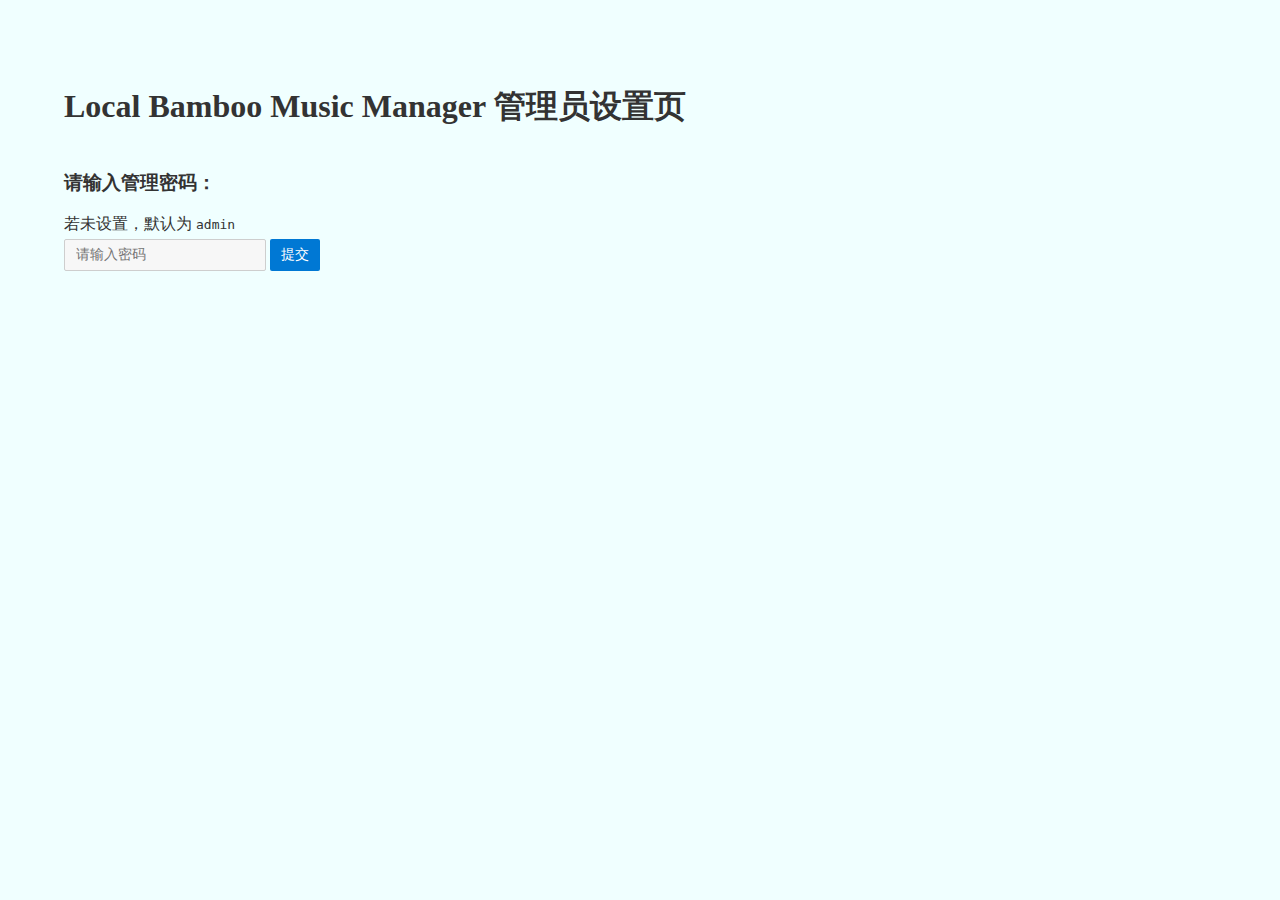
<file: manager/index.html>
<html>

<head>
    <meta http-equiv="Content-Type" content="text/html; charset=UTF-8">
    <meta http-equiv="X-UA-Compatible" content="IE=edge">
    <meta name="viewport" content="width=device-width,initial-scale=1">
    <title>Gamom's Website</title>
    <link rel="stylesheet" type="text/css" href="../lib/st_ga.css">
    <script src="../lib/gquery.min.js"></script>
    <style>
        ul{
            padding: 0 0 0 0;
        }
        #loading {
            background-color: aquamarine;
            /* color: azure; */
            width: 100%;
            height: 100%;
            position: fixed;
            left: 0;
            top: 0;
        }

        * {
            transition: 0.5s;
            overflow-y: none;
            overflow-x: none;
            user-select: none;
        }

        .center-title {
            /* color: white; */
            font-family: "console";
            position: absolute;
            top: 50%;
            left: 50%;
            transform: translateY(-50%) translateX(-50%);
        }

        #topicon {
            position: absolute;
            left: 16px;
            top: 6px;
            height: 48px;
            width: 48px;

            background-size: 100%;
        }

        #topbar {
            padding-left: 2em;
            background-color: rgb(220, 252, 241);
            width: calc(100% - 2em);
            height: 60px;
            position: fixed;
            left: 0;
            top: 0;
        }

        /* #centerlog {
            width: 200px;
            height: 200px;
            background-image: url("img/icon.png");
            background-size: 100%;
            text-align: center;
        } */

        #index {
            padding: 2em 2em 2em 2em;
            background-image: linear-gradient(135deg, rgb(220, 252, 241), aquamarine);
            width: calc(100% - 4em);
            height: calc(100% - 4em);
            position: absolute;
            left: 0;
            top: 0;
        }

        #cltext {
            color: #333;
        }

        #cltext:hover {
            color: rgb(104, 104, 104);
        }

        #textarea {
            position: absolute;
            top: 0px;
            left: 0;
            padding: 4em 4em 4em 4em;
            width: calc(100% - 8em);
            height: auto;
        }

        .button-o {
            color: #333;
            font-weight: bold;
            font-family: "console";
            font-size: 26px;
            outline: none;
            border: none;
            border-bottom: 4px solid #333;
            width: 180px;
            height: 60px;
            background: rgba(0, 0, 0, 0);
            cursor: pointer;
            text-decoration: none;
            display: inline-block;
            line-height: 60px;
        }

        .button-o:hover,
        .button-o:active {
            color: #b6b6b6;
            border-bottom: 4px solid #b6b6b6;
        }

        .windows {
            background: rgba(10, 10, 10, 0.8);
            position: absolute;
            top: 0px;
            left: 0px;
            height: 100%;
            width: 100%;
        }

        .pane {
            display: none;
            width: 100%;
        }

        .name-input {
            width: calc(100%);
            display: inline-block;
        }

        .path-list {
            width: calc(100%);
            display: inline-block;
            user-select: text;
            -moz-user-select: text;
            -webkit-user-select: text;
        }

        .path-list b {
            user-select: text;
            -moz-user-select: text;
            -webkit-user-select: text;
        }

        li {
            width: 100%;
            word-break: break-all;
            right: 0;
        }
    </style>
</head>

<body bgcolor="azure">
    <div id="textarea">
        <div>
            <h1>Local Bamboo Music Manager 管理员设置页</h1>
            <div id="D_checkPSW" class="pane" style="display:inline-block">
                <h3>请输入管理密码：</h3>
                <span>若未设置，默认为 <code>admin</code></span><br />
                <input class="input" id="psw-enter" type="password" placeholder="请输入密码" />
                <button class="button-blue" onclick="checkPSW();">提交</button>
            </div>
            <div id="Ds_MAIN" class="pane">
                <h3>主页面</h3>
                <button class="button-o" onclick="ChangePsw();">修改密码</button>
                <button class="button-o" onclick="SetNames();">设置别名</button>
                <button class="button-o" onclick="flushCache_P();">刷新缓存</button>
            </div>
            <div id="D_CHANGEPSW" class="pane">
                <h3>请输入管理密码：</h3>
                <span>设置新的密码</span><br />
                <input class="input" id="psw-change-enter" />
                <button class="button-blue" onclick="changeNPSW();">提交</button>
                <button class="button" onclick="backMain();">取消</button>
            </div>
            <div id="Ds_NAME" class="pane">
                <h3>修改别名</h3>
                <ul id="nameF">

                </ul>
                <br />
                <button class="button-blue" onclick="subNames();">提交</button>
                <button class="button" onclick="backMain();">取消</button>

            </div>
            <div id="Ds_CACHE" class="pane">
                <h3>刷新缓存</h3>
                <span>此操作不可逆</span><br />
                <button class="button-blue" onclick="flushCache();">继续</button>
                <button class="button" onclick="backMain();">取消</button>
            </div>
            <div id="D_LOADING" class="pane">
                <h2>正在请求中...</h2>
                <span>请等待服务器响应。</span>
            </div>
        </div>
    </div>

</body>
<script>

    var namepaths = [];
    var paths = [];
    var pathnamess = {};
    function subNames() {
        var eles = document.getElementsByClassName("name-input");
        namepaths = [];
        for (var i = 0; i < eles.length; i++) {
            var path = eles[i].getAttribute("x-content");
            var name = eles[i].value;
            if (name != "" && name != undefined) {
                namepaths[namepaths.length] = { "path": path, "name": name };
            }
        }
        // console.log(namepaths);
        var namepaths_URI = encodeURIComponent(JSON.stringify(namepaths));
        ShowLoadingUI();
        fetch("../apis/localmanager.php?psw=" + encodeURIComponent(pswcache) + "&action=2", {
            method: 'post',
            body: namepaths_URI,
            headers: {
                'Content-Type': 'application/x-www-data-urlencoded'
            }
        }).then(res => res.text()).then((data1) => {
            try {
                data = JSON.parse(data1);
            } catch (e) {
                console.log(e);
                data = data1
            };
            HideLoadingUI();
            if (data.msg == undefined) data.msg = "未知错误，请重试。";
            if (data.code != 200) {
                // alert(data.msg);
                // return;
            }
            // pswcache = pswcache1;
            alert(data.msg);
            backMain();

        });
    }
    function js_H(data) {
        if (data == undefined) return "";
        var d = data;
        try {
            d.replaceAll("\\", "\\\\")
            d.replaceAll("\"", "\\\"");
        } catch (e) {
            return "";
        }
        return d;

    }
    function showNameUI() {
        var code = `<h3>已命名</h3>`;
        let precode = `<h3>待命名</h3>`;
        pathnamess = {};
        for (var i in namepaths) {
            pathnamess[namepaths[i].path] = namepaths[i].name;
        }
        for (var i in paths) {
            if (pathnamess[paths[i]] == undefined) {
                pathnamess[paths[i]] = "";
                precode += `<li><span class="path-list"><b>${paths[i]}</b><span></span></span><input x-content="${js_H(paths[i])}" class="input name-input" value="${js_H(pathnamess[paths[i]])}" placeholder="请输入名称" /></li>`
            } else {
                code += `<li><span class="path-list"><b>${paths[i]}</b><span></span></span><input x-content="${js_H(paths[i])}" class="input name-input" value="${js_H(pathnamess[paths[i]])}" placeholder="请输入名称" /></li>`
            }
        }
        nameF.innerHTML = precode + "<hr/>" + code;
    }
    function loadNamePaths() {
        ShowLoadingUI();
        $.fetch("../apis/localmanager.php?psw=" + encodeURIComponent(pswcache) + "&action=5", "json").then(data => {
            // console.log(data);
            HideLoadingUI();
            if (data.msg == undefined) data.msg = "未知错误，请重试。";
            if (data.code != 200) {
                alert(data.msg);
                return;
            }
            paths = data.data;
            $.fetch("../apis/localmanager.php?psw=" + encodeURIComponent(pswcache) + "&action=1", "json").then(data => {
                // console.log(data);
                HideLoadingUI();
                if (data.msg == undefined) data.msg = "未知错误，请重试。";
                if (data.code != 200) {
                    alert(data.msg);
                    backMain();
                    return;
                }
                namepaths = data.data;
                showNameUI();
                Ds_NAME.style.display = "inline-block";
                // D_checkPSW.style.display = "none";
                // Ds_MAIN.style.display = "inline-block";
            });
            // D_checkPSW.style.display = "none";
            // Ds_MAIN.style.display = "inline-block";
        });

    }
    function flushCache_P() {
        Ds_CACHE.style.display = "inline-block";
        Ds_MAIN.style.display = "none";
    }
    function backMain() {
        D_CHANGEPSW.style.display = "none";
        Ds_MAIN.style.display = "inline-block";
        Ds_NAME.style.display = "none";
        Ds_CACHE.style.display = "none";
        HideLoadingUI();
    }
    var pswcache = "";
    function changeNPSW() {
        var psw = document.getElementById("psw-change-enter").value;
        if (psw == "" || psw == undefined) {
            alert("请输入密码");
            return;
        }
        D_CHANGEPSW.style.display = "none";
        var pswcache1 = btoa(psw);
        ShowLoadingUI();
        $.fetch("../apis/localmanager.php?psw=" + encodeURIComponent(pswcache) + "&action=3&value=" + encodeURIComponent(pswcache1), "json").then(data => {
            // console.log(data);

            if (data.msg == undefined) data.msg = "未知错误，请重试。";
            if (data.code != 200) {
                alert(data.msg);
                return;
            }
            pswcache = pswcache1;

            backMain();
        });
    }
    function ChangePsw() {
        Ds_MAIN.style.display = "none";
        D_CHANGEPSW.style.display = "inline-block";
    };
    function SetNames() {
        Ds_MAIN.style.display = "none";
        Ds_NAME.style.display = "inline-block";
        loadNamePaths();
    };
    function flushCache() {
        ShowLoadingUI()
        Ds_CACHE.style.display = "none";

        $.fetch("../apis/localmanager.php?psw=" + encodeURIComponent(pswcache) + "&action=4", "json").then(data => {
            // console.log(data);
            if (data.msg == undefined) data.msg = "未知错误，请重试。";
            HideLoadingUI();

            if (data.code != 200) {
                alert(data.msg);

                // return;
            }
            backMain();

            alert(data.msg);
            // D_checkPSW.style.display = "none";
            // Ds_MAIN.style.display = "inline-block";
        });
    };
    function checkPSW() {
        var psw = document.getElementById("psw-enter").value;
        if (psw == "") {
            alert("请输入密码");
            return;
        }
        D_checkPSW.style.display = "none";
        ShowLoadingUI()
        pswcache = btoa(psw);
        $.fetch("../apis/localmanager.php?psw=" + encodeURIComponent(pswcache) + "&action=-1", "json").then(data => {
            // console.log(data);
            if (data.msg == undefined) data.msg = "未知错误，请重试。";
            HideLoadingUI();

            if (data.code != 200) {
                alert(data.msg);
                D_checkPSW.style.display = "inline-block";
                return;
            }
            D_checkPSW.style.display = "none";
            Ds_MAIN.style.display = "inline-block";
        });
    }
    function ShowLoadingUI() {
        document.getElementById("D_LOADING").style.display = "inline-block";
        D_CHANGEPSW.style.display = "none";
        Ds_MAIN.style.display = "none";
        Ds_NAME.style.display = "none";
        Ds_CACHE.style.display = "none";
    }
    function HideLoadingUI() {
        document.getElementById("D_LOADING").style.display = "none";
    }
    /*
    4 刷新缓存
    5 所有目录列表
    1 目录别名
    2 设置别名
    3 更改密码
    */
</script>

</html>
</file>
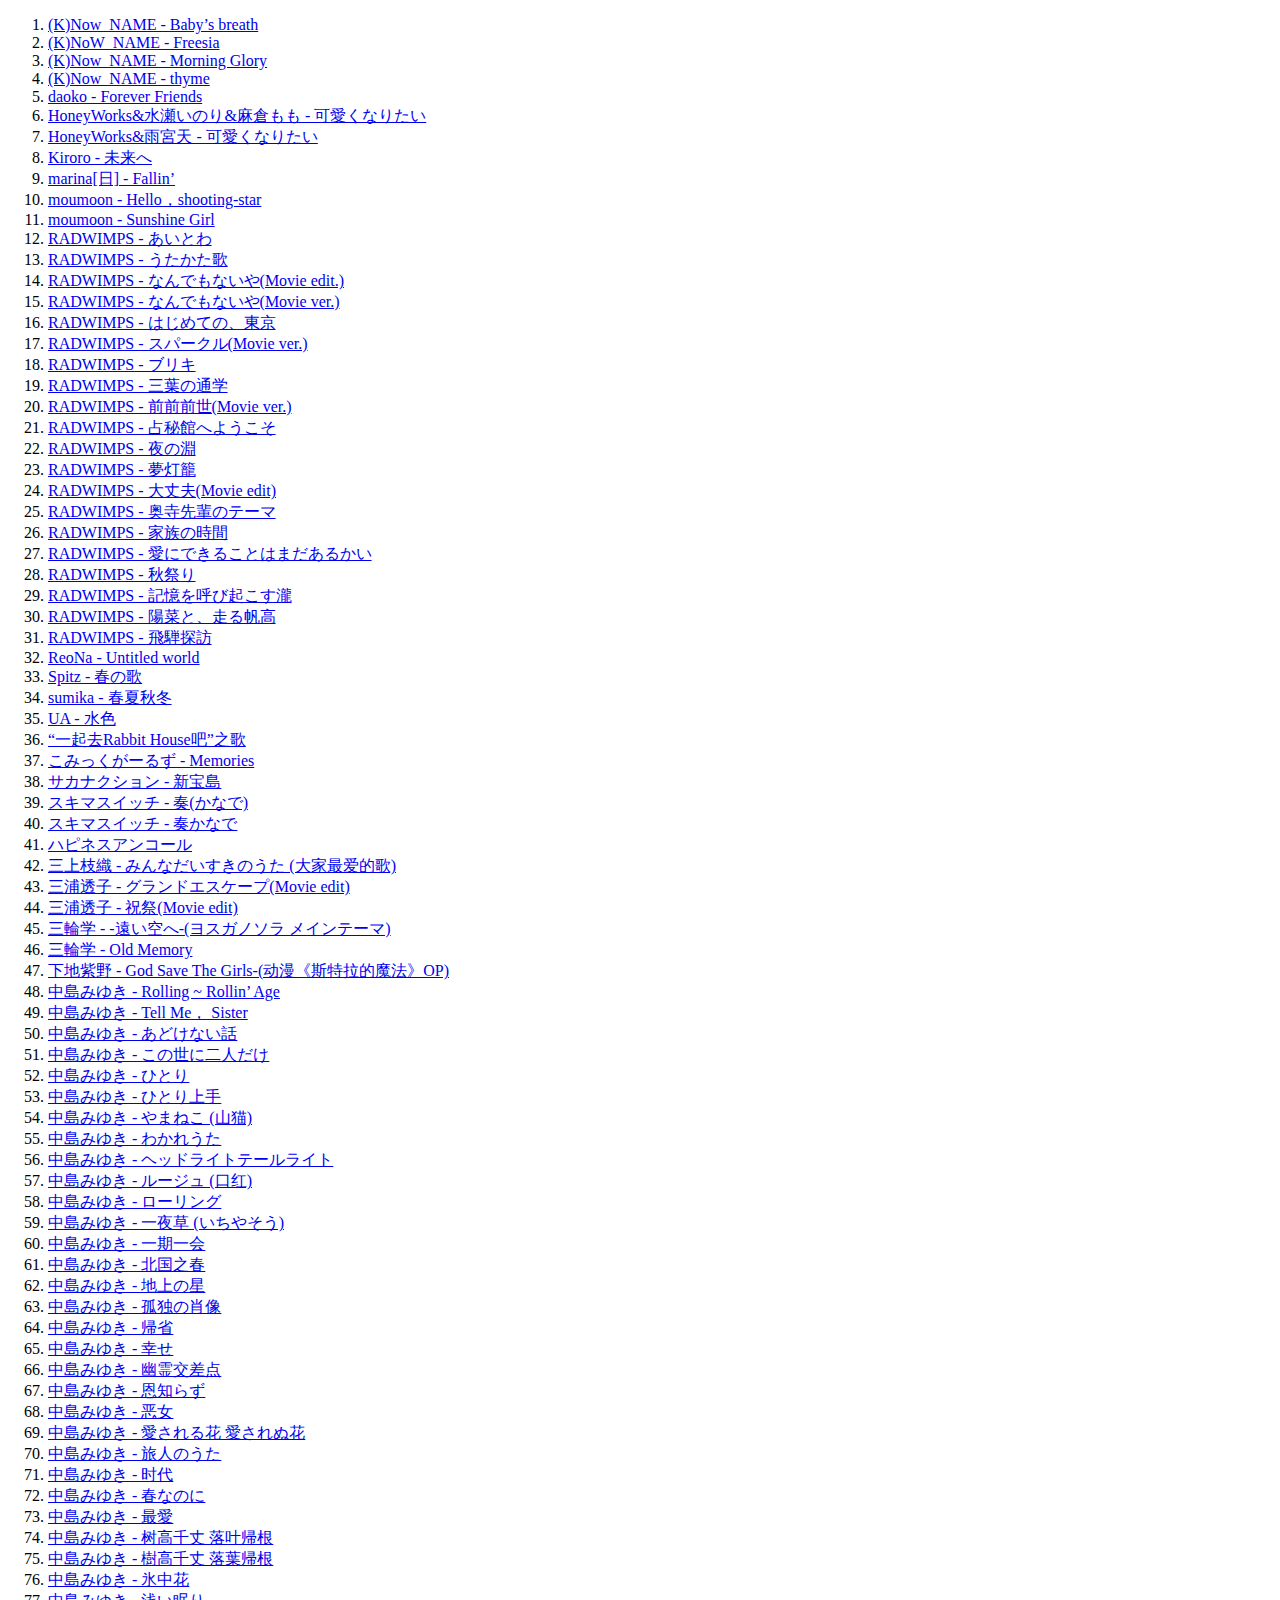
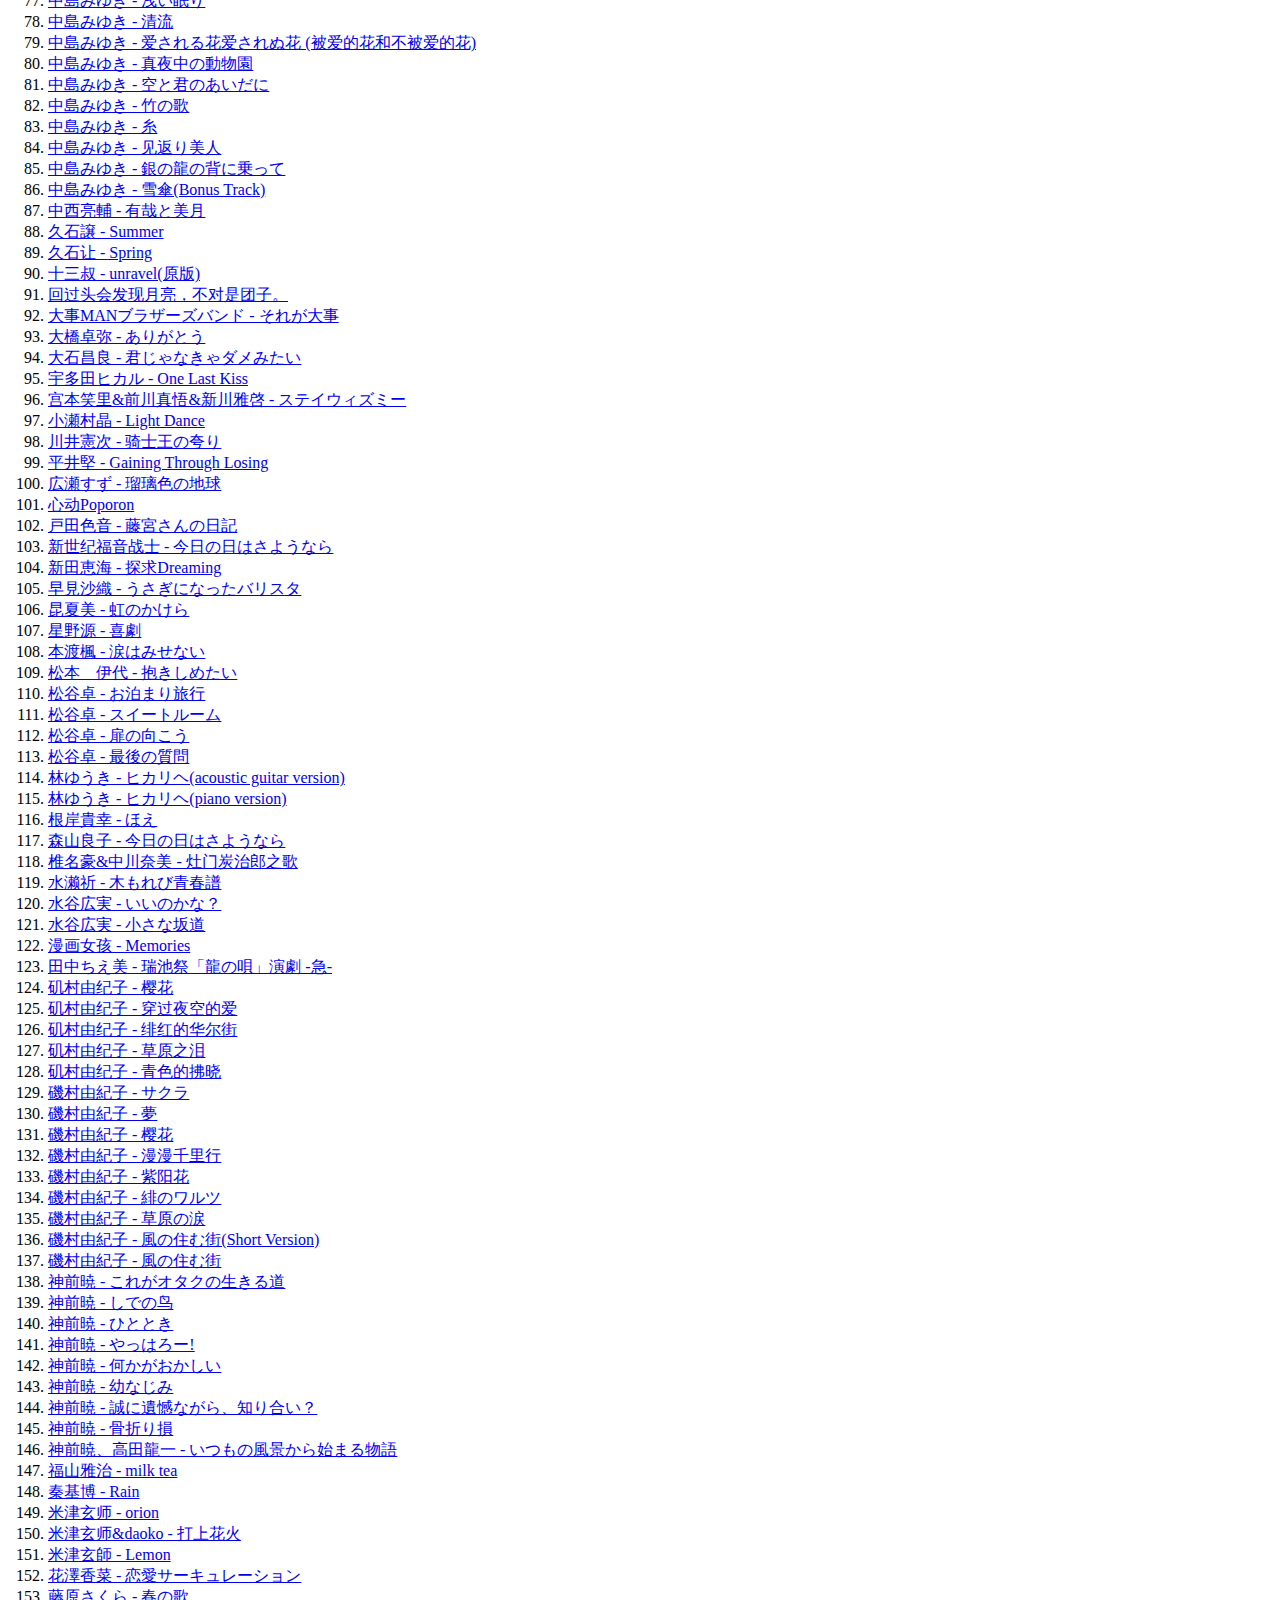
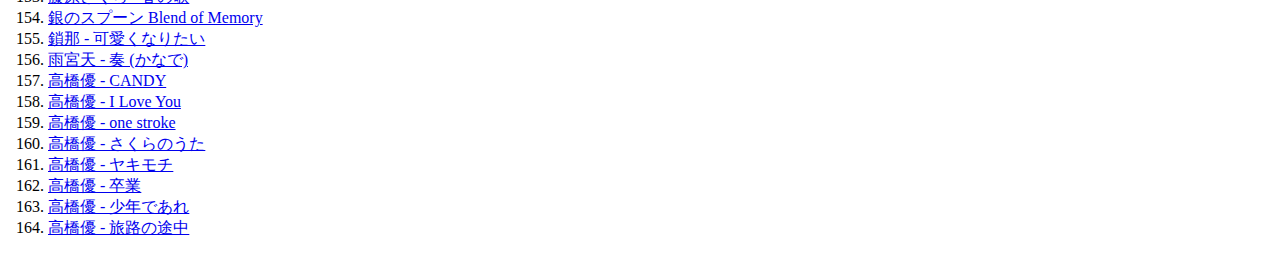
<file: music.html>
<!DOCTYPE html>
<html>

<head>
    <meta charset="utf-8">
    <meta name="viewport"
        content="width=device-width, initial-scale=1, minimum-scale=1, maximum-scale=1, user-scalable=no">
    <title>My Music List</title>
    <style>
        #list{
            list-style-type:decimal;
        }
    </style>
</head>

<body>
    <ul id="list"></ul>
</body>
<script>
    var text = `(K)Now_NAME - Baby’s breath
(K)NoW_NAME - Freesia
(K)Now_NAME - Morning Glory
(K)Now_NAME - thyme
daoko - Forever Friends
HoneyWorks&水瀬いのり&麻倉もも - 可愛くなりたい
HoneyWorks&雨宮天 - 可愛くなりたい
Kiroro - 未来へ
marina[日] - Fallin’
moumoon - Hello，shooting-star
moumoon - Sunshine Girl
RADWIMPS - あいとわ
RADWIMPS - うたかた歌
RADWIMPS - なんでもないや(Movie edit.)
RADWIMPS - なんでもないや(Movie ver.)
RADWIMPS - はじめての、東京
RADWIMPS - スパークル(Movie ver.)
RADWIMPS - ブリキ
RADWIMPS - 三葉の通学
RADWIMPS - 前前前世(Movie ver.)
RADWIMPS - 占秘館へようこそ
RADWIMPS - 夜の淵
RADWIMPS - 夢灯籠
RADWIMPS - 大丈夫(Movie edit)
RADWIMPS - 奥寺先輩のテーマ
RADWIMPS - 家族の時間
RADWIMPS - 愛にできることはまだあるかい
RADWIMPS - 秋祭り
RADWIMPS - 記憶を呼び起こす瀧
RADWIMPS - 陽菜と、走る帆高
RADWIMPS - 飛騨探訪
ReoNa - Untitled world
Spitz - 春の歌
sumika - 春夏秋冬
UA - 水色
“一起去Rabbit House吧”之歌
こみっくがーるず - Memories
サカナクション - 新宝島
スキマスイッチ - 奏(かなで)
スキマスイッチ - 奏かなで
ハピネスアンコール
三上枝織 - みんなだいすきのうた (大家最爱的歌)
三浦透子 - グランドエスケープ(Movie edit)
三浦透子 - 祝祭(Movie edit)
三輪学 - -遠い空へ-(ヨスガノソラ メインテーマ)
三輪学 - Old Memory
下地紫野 - God Save The Girls-(动漫《斯特拉的魔法》OP)
中島みゆき - Rolling ~ Rollin’ Age
中島みゆき - Tell Me， Sister
中島みゆき - あどけない話
中島みゆき - この世に二人だけ
中島みゆき - ひとり
中島みゆき - ひとり上手
中島みゆき - やまねこ (山猫)
中島みゆき - わかれうた
中島みゆき - ヘッドライトテールライト
中島みゆき - ルージュ (口红)
中島みゆき - ローリング
中島みゆき - 一夜草 (いちやそう)
中島みゆき - 一期一会
中島みゆき - 北国之春
中島みゆき - 地上の星
中島みゆき - 孤独の肖像
中島みゆき - 帰省
中島みゆき - 幸せ
中島みゆき - 幽霊交差点
中島みゆき - 恩知らず
中島みゆき - 恶女
中島みゆき - 愛される花 愛されぬ花
中島みゆき - 旅人のうた
中島みゆき - 时代
中島みゆき - 春なのに
中島みゆき - 最愛
中島みゆき - 树高千丈 落叶帰根
中島みゆき - 樹高千丈 落葉帰根
中島みゆき - 氷中花
中島みゆき - 浅い眠り
中島みゆき - 清流
中島みゆき - 爱される花爱されぬ花 (被爱的花和不被爱的花)
中島みゆき - 真夜中の動物園
中島みゆき - 空と君のあいだに
中島みゆき - 竹の歌
中島みゆき - 糸
中島みゆき - 见返り美人
中島みゆき - 銀の龍の背に乗って
中島みゆき - 雪傘(Bonus Track)
中西亮輔 - 有哉と美月
久石譲 - Summer
久石让 - Spring
十三叔 - unravel(原版)
回过头会发现月亮，不对是团子。
大事MANブラザーズバンド - それが大事
大橋卓弥 - ありがとう
大石昌良 - 君じゃなきゃダメみたい
宇多田ヒカル - One Last Kiss
宫本笑里&前川真悟&新川雅啓 - ステイウィズミー
小瀬村晶 - Light Dance
川井憲次 - 骑士王の夸り
平井堅 - Gaining Through Losing
広瀬すず - 瑠璃色の地球
心动Poporon
戸田色音 - 藤宮さんの日記
新世纪福音战士 - 今日の日はさようなら
新田恵海 - 探求Dreaming
早見沙織 - うさぎになったバリスタ
昆夏美 - 虹のかけら
星野源 - 喜劇
本渡楓 - 涙はみせない
松本　伊代 - 抱きしめたい
松谷卓 - お泊まり旅行
松谷卓 - スイートルーム
松谷卓 - 扉の向こう
松谷卓 - 最後の質問
林ゆうき - ヒカリヘ(acoustic guitar version)
林ゆうき - ヒカリヘ(piano version)
根岸貴幸 - ほえ
森山良子 - 今日の日はさようなら
椎名豪&中川奈美 - 灶门炭治郎之歌
水濑祈 - 木もれび青春譜
水谷広実 - いいのかな？
水谷広実 - 小さな坂道
漫画女孩 - Memories
田中ちえ美 - 瑞池祭「龍の唄」演劇 -急-
矶村由纪子 - 樱花
矶村由纪子 - 穿过夜空的爱
矶村由纪子 - 绯红的华尔街
矶村由纪子 - 草原之泪
矶村由纪子 - 青色的拂晓
磯村由紀子 - サクラ
磯村由紀子 - 夢
磯村由紀子 - 樱花
磯村由紀子 - 漫漫千里行
磯村由紀子 - 紫阳花
磯村由紀子 - 緋のワルツ
磯村由紀子 - 草原の涙
磯村由紀子 - 風の住む街(Short Version)
磯村由紀子 - 風の住む街
神前暁 - これがオタクの生きる道
神前暁 - しでの鸟
神前暁 - ひととき
神前暁 - やっはろー!
神前暁 - 何かがおかしい
神前暁 - 幼なじみ
神前暁 - 誠に遺憾ながら、知り合い？
神前暁 - 骨折り損
神前暁、高田龍一 - いつもの風景から始まる物語
福山雅治 - milk tea
秦基博 - Rain
米津玄师 - orion
米津玄师&daoko - 打上花火
米津玄師 - Lemon
花澤香菜 - 恋愛サーキュレーション
藤原さくら - 春の歌
銀のスプーン Blend of Memory
鎖那 - 可愛くなりたい
雨宮天 - 奏 (かなで)
高橋優 - CANDY
高橋優 - I Love You
高橋優 - one stroke
高橋優 - さくらのうた
高橋優 - ヤキモチ
高橋優 - 卒業
高橋優 - 少年であれ
高橋優 - 旅路の途中`;
    var a = text.replaceAll("\r","").split("\n");
    var code = ``;
    for (var i in a) {
        code += `<li><a href="./index.html?search=${encodeURIComponent(a[i])}">${a[i]}</a></li>`
    }
    list.innerHTML = code;
</script>

</html>
</file>
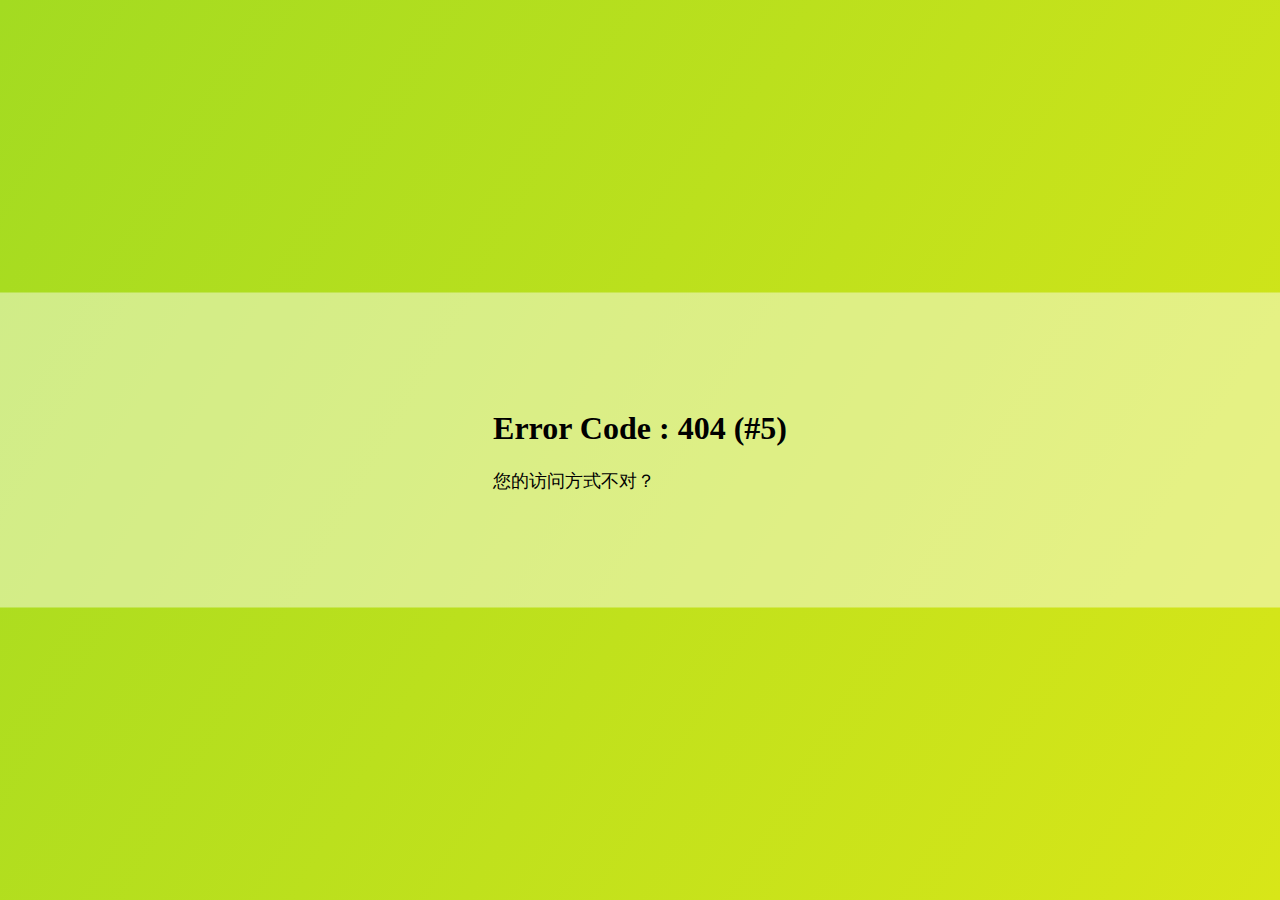
<file: ErrorPages/40405.html>
<html>

<head>
    <title>Gamom Music - Not Found</title>
    <meta http-equiv="Content-Type" content="text/html; charset=UTF-8">
    <meta name="viewport" content="width=device-width, initial-scale=1">
    <style>
        * {
            transition: 100ms;
        }

        html,
        body {
            padding: none;
            user-select: none;
            transition: 100ms;
        }

        .center-title {
            /* color: white; */
            font-family: "console";
            position: absolute;
            top: 50%;
            left: 50%;
            transform: translateY(-50%) translateX(-50%);
        }

        .top-center {
            position: absolute;
            top: 50%;
            transform: translateY(-50%);
        }

        .alc {
            text-align: center;
        }

        #error {
            text-align: left;
        }

        #erbg {
            width: 100%;
            height: 35%;
            max-height: 330px;
            min-height: 150px;
            background-color: rgba(255, 255, 255, 0.466);
        }

        #backg {
            position: absolute;
            left: 0px;
            top: 0px;
            width: 100%;
            height: 100%;
            background-image: linear-gradient(120deg, rgb(163, 219, 33), rgb(216, 230, 24));
        }

        .iline {
            display: inline-block;
        }
    </style>
</head>

<body>
    <div id="backg">
        <div class="top-center" id="erbg">

        </div>
        <div class="center-title" id="error">
            <div class='ilne'>
                <h1>Error Code : 404 (#5)</h1>
                <p style="font-size:18px;">您的访问方式不对？</p>
            </div>

        </div>
    </div>
    <script>
        document.getElementById("backg").display="none";
        var path = location.pathname;
        if (path.substr(0, "/content".length) === "/content") {
            fetch('http://' + location.host + "/system/gettext.php?pnm=" + path.substr("/content".length+1))
                .then(function (response) {
                    return response.json();
                })
                .then(function (myJson) {
                    if(myJson.stat!=false){
                        location.href='http://' + location.host + "/content/?pg="+path.substr("/content".length+1);
                    }
                });
            fetch('http://' + location.host + "/system/gettext.php?pnm=" + path.substr("/content".length+1)+"&html=yes")
                .then(function (response) {
                    return response.json();
                })
                .then(function (myJson) {
                    if(myJson.stat!=false){
                        location.href='http://' + location.host + "/content/?pg="+path.substr("/content".length+1)+"&html=yes";
                        document.getElementById("backg").display="inline-block";
                    }
                });

        }else
        document.getElementById("backg").display="inline-block";
    </script>
</body>

</html>
</file>
<file: lib/st_ga.css>
ul {
    display: block;
    list-style-type: none;
}

li {
    font-size: 18px;
    padding: 8px 8px 8px 8px;
    position: relative;
    right: 2em;
}

iframe {
    outline: none;
    border: none;
    width: 100%;
}

.button-blue {
    /*background: #0078D4;*/
    text-align: center;
    background: rgba(0, 120, 212, 1);
    border: none;
    height: 32px;
    font-size: 14px;
    outline: none;
    border-radius: 2px;
    color: #FFFFFF;
    fill: #FFFFFF;
    cursor: pointer;
    padding: 2px 11px;
    font-weight: 400;
    line-height: 20px;
    font-family: inherit;
    margin: 0;
    margin-top: 4px;
    flex-grow: 1;
    flex-shrink: 1;
    flex-basis: 0%;
    box-sizing: border-box;
}


/* ::-webkit-scrollbar {
	width: 8px;
	/*height: 4px;*/


/* }
::-webkit-scrollbar-thumb {
	border-radius: 2px;
	background: rgba(0,0,0,0.4);
}
::-webkit-scrollbar-track {
	border-radius: 0;
	background: rgba(0,0,0,0.2);
}  */

.header {
    color: white;
    background-image: linear-gradient(120deg, #155799, #159957);
    height: auto;
    width: calc(100% - 7em);
    position: relative;
    bottom: 8px;
    right: 8px;
    font-family: "sans-serif";
    padding: 4em 4em 4em 4em;
}

.w-text {
    color: black;
}

.w-span {
    color: rgb(59, 75, 73);
}

.center-title {
    /* color: white; */
    font-family: "console";
    position: absolute;
    top: 50%;
    left: 50%;
    transform: translateY(-50%) translateX(-50%);
}

.bottom {
    /* color: white; */
    font-family: "console";
    position: absolute;
    bottom: 0;
    left: 50%;
    transform: translateY(-100%) translateX(-50%);
}

.top-menu {
    position: relative;
    height: 40px;
}

.w-text:hover {
    color: rgb(78, 78, 78);
}

.w-span:hover {
    color: rgb(100, 100, 100);
}

.title {
    font-size: 40px;
}

.subtitle {
    font-size: 26px;
}

.button-blue:hover {
    text-align: center;
    background: rgba(0, 108, 190, 1);
}

.button-blue:active {
    text-align: center;
    background: rgba(0, 108, 190, 1);
}

.button-green {
    text-align: center;
    /*background: #0078D4;*/
    background: #339933;
    border: none;
    height: 32px;
    font-size: 14px;
    outline: none;
    border-radius: 2px;
    color: #FFFFFF;
    fill: #FFFFFF;
    cursor: pointer;
    padding: 2px 11px;
    font-weight: 400;
    line-height: 20px;
    font-family: inherit;
    margin: 0;
    margin-top: 4px;
    flex-grow: 1;
    flex-shrink: 1;
    flex-basis: 0%;
    box-sizing: border-box;
}

.button-green:hover {
    background: #006633;
}

.button-green:active {
    background: #006633;
}

.button-blue:disabled {
    cursor: not-allowed !important;
    opacity: 0.3;
    color: -internal-light-dark(rgba(16, 16, 16, 0.3), white);
    background-color: -internal-light-dark(rgba(239, 239, 239, 0.3), rgba(19, 1, 1, 0.3));
    border-color: -internal-light-dark(rgba(118, 118, 118, 0.3), rgba(195, 195, 195, 0.3));
}

.button-green:disabled {
    cursor: not-allowed !important;
    opacity: 0.3;
    color: -internal-light-dark(rgba(16, 16, 16, 0.3), white);
    background-color: -internal-light-dark(rgba(239, 239, 239, 0.3), rgba(19, 1, 1, 0.3));
    border-color: -internal-light-dark(rgba(118, 118, 118, 0.3), rgba(195, 195, 195, 0.3));
}

input:disabled {
    cursor: not-allowed !important;
    opacity: 0.3;
    color: -internal-light-dark(rgba(16, 16, 16, 0.3), white);
    background-color: -internal-light-dark(rgba(239, 239, 239, 0.3), rgba(19, 1, 1, 0.3));
    border-color: -internal-light-dark(rgba(118, 118, 118, 0.3), rgba(195, 195, 195, 0.3));
}

.jump_w {
    position: absolute;
    left: 50px;
    top: 20px;
    width: calc(100% - 120px);
    height: auto;
    padding: 10px 10px 10px 10px;
    background: #F7F7F7;
    border: 1px solid black;
    border-radius: 2px;
    z-index: 0;
    display: none;
}

a {
    text-decoration: none;
    border-bottom: 1px solid #0072C9;
    color: #0072C9;
}

a:hover {
    border: none;
    text-decoration: none;
    border-bottom: 1px solid #0072C9;
    color: #0094C9;
}

.a-black {
    text-decoration: none;
    border-bottom: 2px solid #717171;
    color: #717171;
    font-size: 18px;
}

.a-black:hover {
    border: none;
    text-decoration: none;
    border-bottom: 2px solid #717171;
    color: #333333;
}

.a-noline {
    text-decoration: none;
    border-bottom: none;
}

.a-noline:hover {
    text-decoration: none;
    border-bottom: none;
}

.bg2 {
    position: absolute;
    left: 0px;
    z-index: -1;
    width: calc(100% - 100px);
    padding: 0em 3em 3em 3em;
}

.bg3 {
    position: relative;
    left: 0px;
    z-index: -1;
    width: calc(100% - 100px);
    padding: 0em 3em 3em 3em;
}

.bg {
    background-color: #F7F7F7;
    position: absolute;
    left: 0px;
    width: calc(100% - 16px);
}

* {
    transition: 0.3s;
    color: #333333;
}

*:hover {
    color: #717171;
}

.h1 {
    color: #262626;
}

.h2 {
    color: #262626;
}

.h3 {
    color: #262626;
}

.h4 {
    color: #262626;
}

.h5 {
    color: #262626;
}

.h6 {
    color: #262626;
}

.p {
    color: #262626;
}

.input {
    border: 1px solid #CECECE;
    background: #F7F7F7;
    height: 32px;
    font-size: 14px;
    outline: none;
    border-radius: 2px;
    color: #262626;
    cursor: text;
    padding: 2px 11px;
    font-weight: 400;
    line-height: 20px;
    font-family: inherit;
    margin: 0;
    flex-grow: 1;
    flex-shrink: 1;
    flex-basis: 0%;
    box-sizing: border-box;
}

.input:hover {
    border: none;
    border: 1px solid #909090;
}

.input:active {
    border: none;
    border: 1px solid #909090;
}

.input:focus {
    border: none;
    border: 1px solid #909090;
    box-shadow: 0 0 0 1px #838383 inset;
}

.button {
    text-align: center;
    border: 1px solid #CECECE;
    background: #F7F7F7;
    height: 32px;
    font-size: 14px;
    outline: none;
    border-radius: 2px;
    color: #262626;
    cursor: pointer;
    padding: 2px 11px;
    font-weight: 400;
    line-height: 20px;
    font-family: inherit;
    margin: 0;
    flex-grow: 1;
    flex-shrink: 1;
    flex-basis: 0%;
    box-sizing: border-box;
}

.button:hover {
    border: none;
    border: 1px solid #909090;
}

.button:active {
    border: none;
    border: 1px solid #909090;
}

.big {
    height: 60px;
    font-size: 20px;
    border-radius: 6px;
}
</file>
